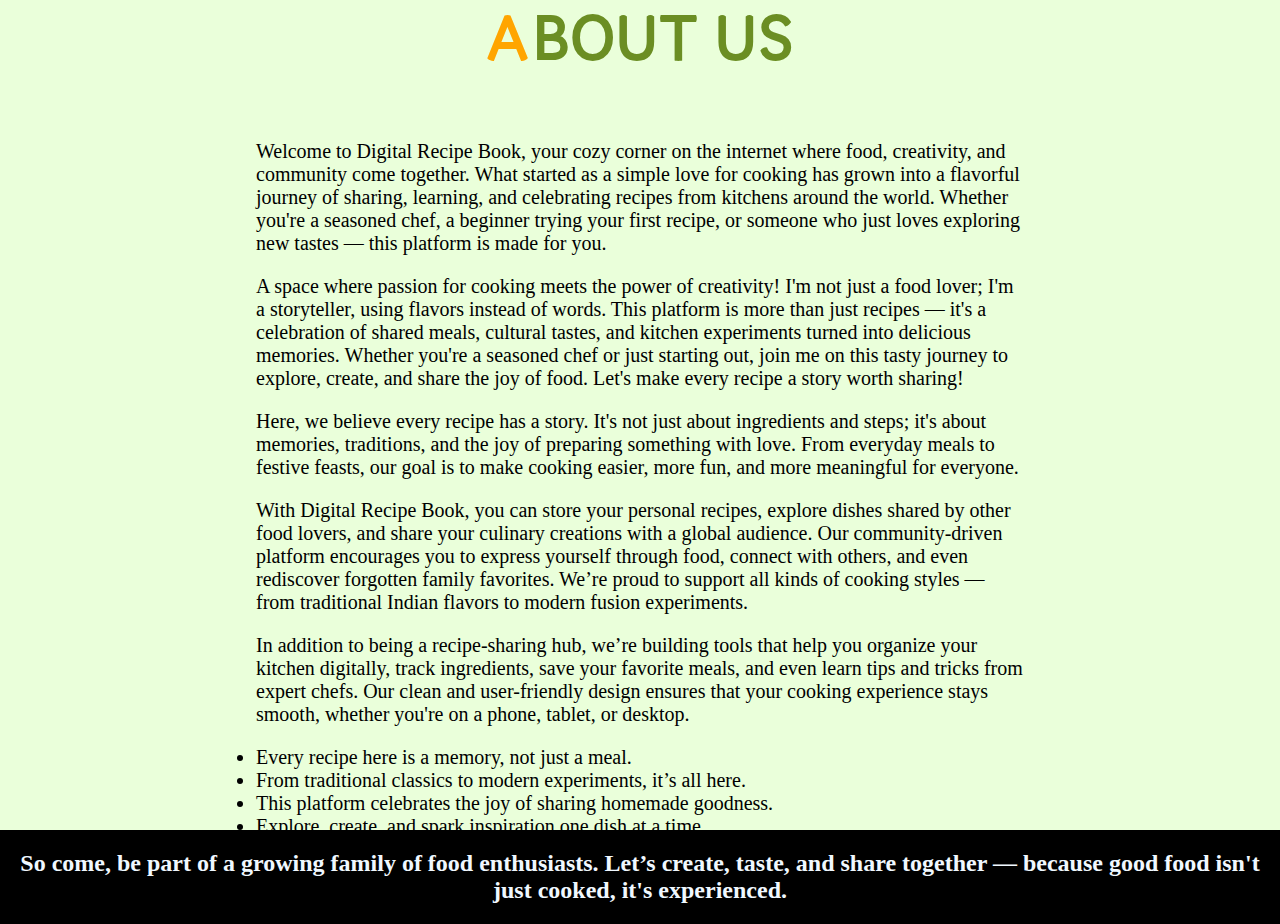
<file: HTML-FOLDERS/about.html>
<!DOCTYPE html>
<html lang="en">

<head>
  <meta charset="UTF-8">
  <meta name="viewport" content="width=device-width, initial-scale=1.0">
  <title>About - tasty-food</title>
  <link rel="stylesheet" href="../CSS-FOLDERS/about.css">
</head>

<body>
  <div class="conatiner">
    <div class="heading">
      <h1>About us</h1>
    </div>

    <p>Welcome to Digital Recipe Book, your cozy corner on the internet where food, creativity, and community come
      together. What started as a simple love for cooking has grown into a flavorful journey of sharing, learning, and
      celebrating recipes from kitchens around the world. Whether you're a seasoned chef, a beginner trying your first
      recipe, or someone who just loves exploring new tastes — this platform is made for you.</p>
    <p>A space where passion for cooking meets the power of creativity! I'm not just a food lover; I'm a storyteller,
      using flavors instead of words. This platform is more than just recipes — it's a celebration of shared meals,
      cultural tastes, and kitchen experiments turned into delicious memories. Whether you're a seasoned chef or just
      starting out, join me on this tasty journey to explore, create, and share the joy of food. Let's make every
      recipe a story worth sharing!</p>
    <p>Here, we believe every recipe has a story. It's not just about ingredients and steps; it's about memories,
      traditions, and the joy of preparing something with love. From everyday meals to festive feasts, our goal is to
      make cooking easier, more fun, and more meaningful for everyone.</p>
    <p>With Digital Recipe Book, you can store your personal recipes, explore dishes shared by other food lovers, and
      share your culinary creations with a global audience. Our community-driven platform encourages you to express
      yourself through food, connect with others, and even rediscover forgotten family favorites. We’re proud to
      support all kinds of cooking styles — from traditional Indian flavors to modern fusion experiments.</p>
    <p>In addition to being a recipe-sharing hub, we’re building tools that help you organize your kitchen digitally,
      track ingredients, save your favorite meals, and even learn tips and tricks from expert chefs. Our clean and
      user-friendly design ensures that your cooking experience stays smooth, whether you're on a phone, tablet, or
      desktop.</p>
    <ul>
      <li>Every recipe here is a memory, not just a meal.</li>
      <li>From traditional classics to modern experiments, it’s all here.</li>
      <li>This platform celebrates the joy of sharing homemade goodness.</li>
      <li>Explore, create, and spark inspiration one dish at a time.</li>
      <li>Let’s turn everyday cooking into an unforgettable journey.</li>
      <li>I believe food connects hearts beyond cultures and kitchens.</li>
      <li>This platform celebrates the joy of sharing homemade goodness.</li>
    </ul>

  </div>

  <footer>
    <h2>So come, be part of a growing family of food enthusiasts. Let’s create, taste, and share together — because good
      food isn't just cooked, it's experienced.</h2>
  </footer>

</body>

</html>
</file>
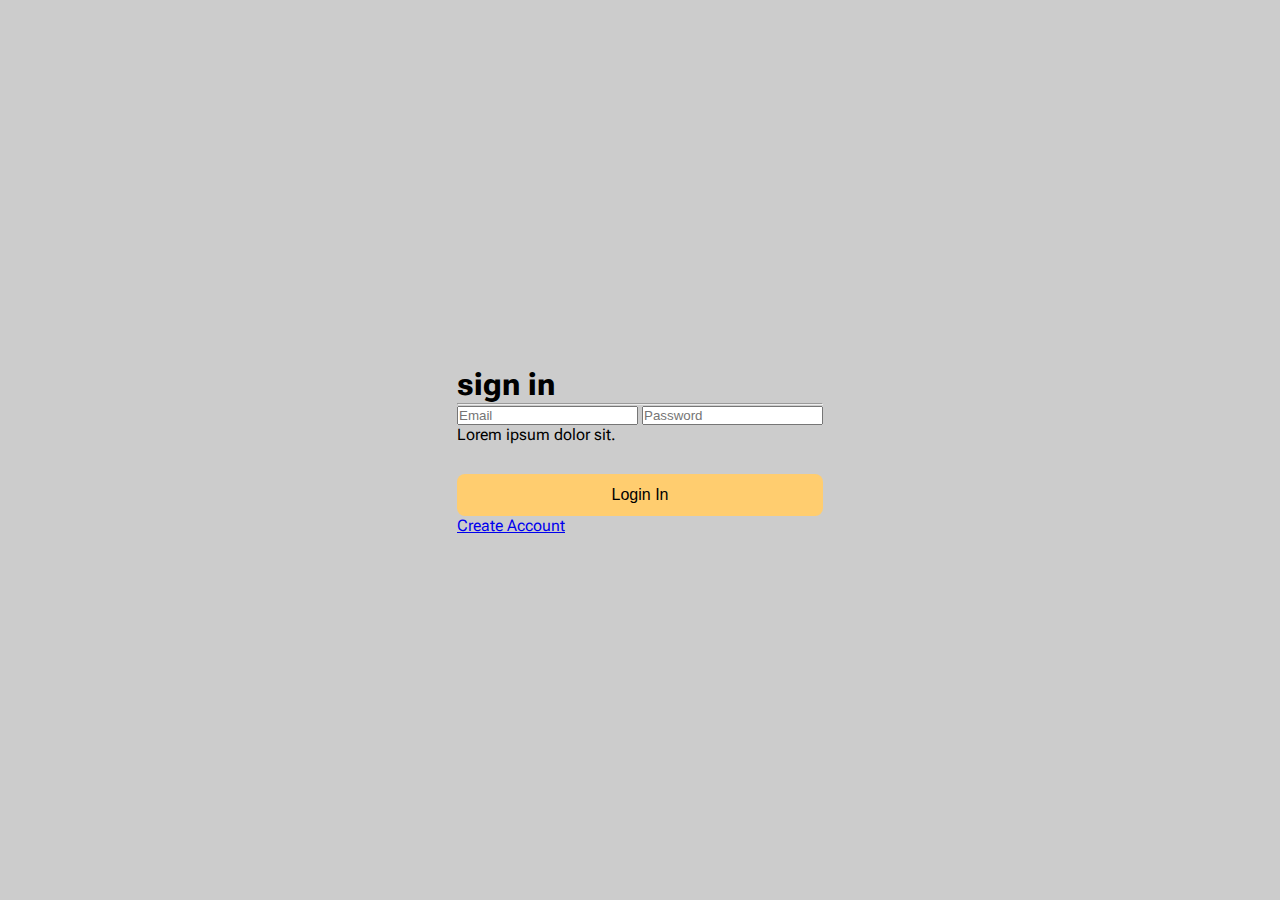
<file: HTML-FOLDERS/sign-in.html>
<!DOCTYPE html>
<html lang="en">

<head>
  <meta charset="UTF-8">
  <meta name="viewport" content="width=device-width, initial-scale=1.0">
  <title>Sign up _Tasty-Food</title>
  <link rel="stylesheet" href="../CSS-FOLDERS/sign-in.css">
</head>

<body>
  <div class="conatiner">
    <div class="heading">
      <h1>sign in</h1>
    </div>

    <hr>
    <div class="inputs">
      <input type="email" placeholder="Email" id="signin-email">
      <input type="password" placeholder="Password" id="signin-password">
      <p id="login-message">Lorem ipsum dolor sit.</p>
      <button>Login In</button>
    </div>
    <a href="../HTML-FOLDERS/sign-up.html">Create Account</a>
  </div>


</body>

</html>
</file>
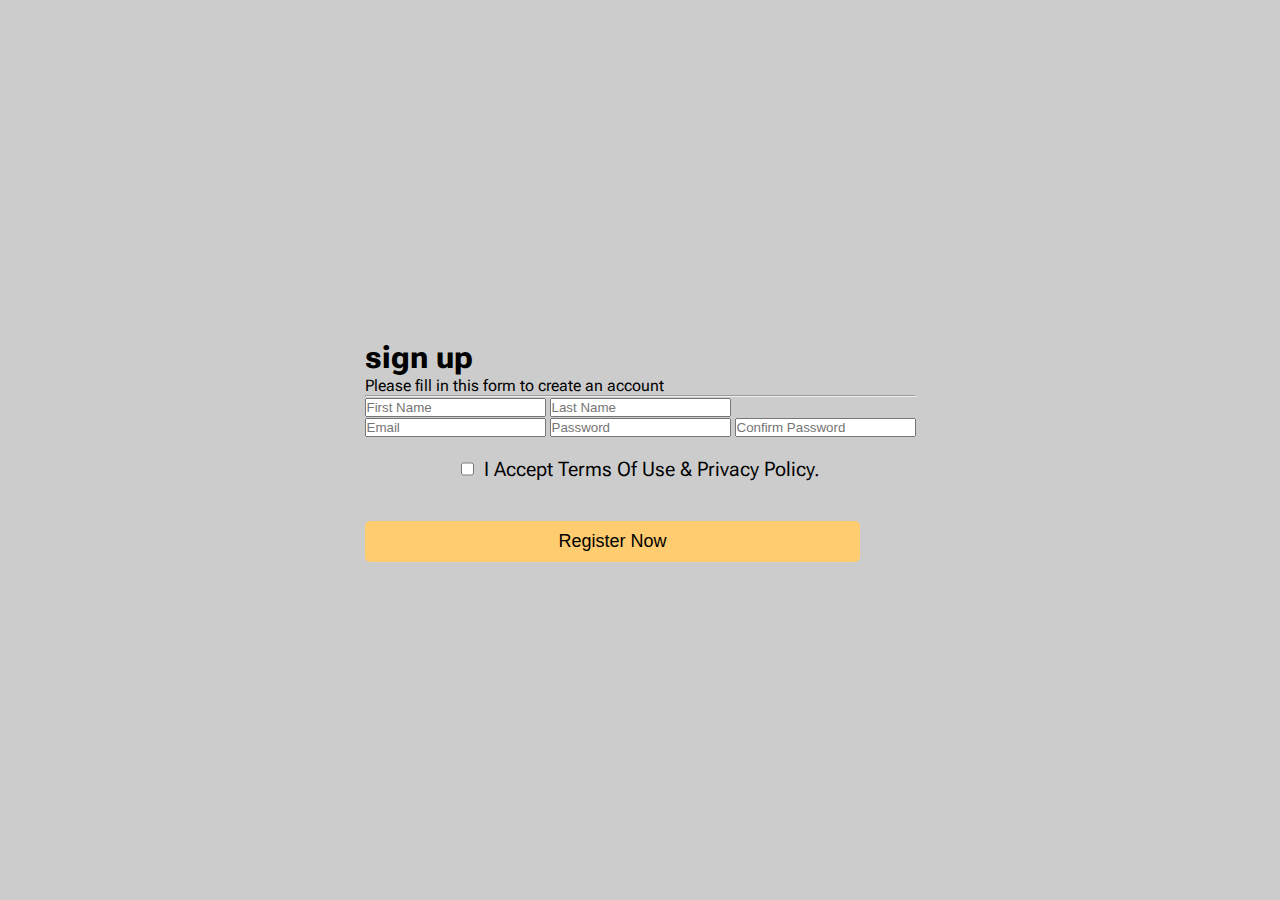
<file: HTML-FOLDERS/sign-up.html>
<!DOCTYPE html>
<html lang="en">

<head>
  <meta charset="UTF-8">
  <meta name="viewport" content="width=device-width, initial-scale=1.0">
  <title>Sign up _Tasty-Food</title>
  <link rel="stylesheet" href="../CSS-FOLDERS/sign-up.css">
</head>

<body>
  <div class="conatiner">
    <div class="heading">
      <h1>sign up</h1>
    <p>Please fill in this form to create an account</p>
  </div>
    
    <hr>
    <div class="inputs">
        <div class="names">
          <input type="text" placeholder="First Name" id="signup-first-name">
          <input type="text" placeholder="Last Name" id="signup-last-name">
      </div>
      <input type="email" placeholder="Email" id="signup-email">
      <input type="password" placeholder="Password" id="signup-password">
      <input type="password" placeholder="Confirm Password" id="signup-confirm-password">
       <div class="termandconditon">
       <input type="checkbox"  id="checkboxed">
       <p>I accept <span>Terms of  Use</span> & <span>Privacy Policy</span>.</p>
    </div>
    <button>Register Now</button>
    </div>
  </div>


</body>

</html>
</file>
<file: CSS-FOLDERS/about.css>
@import url('https://fonts.googleapis.com/css2?family=Borel&display=swap');

* {
  margin: 0;
  padding: 0;
  box-sizing: border-box;
}
.conatiner{
  height: 100vh;
  width: 100%;
  background-color: rgb(234, 255, 218);
}
.conatiner .heading {
  color: olivedrab;
  text-align: center;
  font-size: 30px;
  font-weight: 100;
  font-family: "Borel", cursive;
  text-transform: uppercase;
}
.conatiner .heading::first-letter{
  color: orange;
  letter-spacing: 3px;
}
.conatiner p,
ul {
  width: 60%;
  margin: 20px auto;
  font-size: 20px;
}
footer{
  position: relative;
  bottom: -10px;
  min-height: 70px;
  background-color: black;
  color: aliceblue;
}
footer h2 {
  padding: 20px;
text-align: center;
margin-top: -80px; 
}
</file>
<file: CSS-FOLDERS/sign-in.css>
@import url('https://fonts.googleapis.com/css2?family=Roboto+Flex:opsz,wght@8..144,100..1000&display=swap');

* {
  margin: 0;
  padding: 0;
  box-sizing: border-box;
}

body {
  display: flex;
  align-items: center;
  justify-content: center;
  min-height: 100vh;
  padding: 20px;
  font-family: 'Roboto Flex', sans-serif;
  background-color: #ccc;
}

.container {
  width: 100%;
  max-width: 500px;
  background-color: #fcfcfc;
  box-shadow: 0 20px 30px -10px rgba(38, 57, 77, 0.5);
  border-radius: 15px;
  padding: 20px;
  text-align: center;
}

/* Heading */
.container .heading h1 {
  font-size: 2.5rem;
  text-transform: uppercase;
  font-weight: 400;
}

.container .heading p {
  font-size: 1rem;
  margin: 15px 0;
  color: #585757;
  text-transform: capitalize;
}

/* Name Inputs */
.container .names {
  display: flex;
  flex-wrap: wrap;
  gap: 10px;
  margin-top: 15px;
}

.container .names input {
  flex: 1 1 48%;
  padding: 12px;
  font-size: 1rem;
  border: 1px solid #ccc;
  outline-color: orange;
  border-radius: 6px;
}

/* Email & Password Inputs */
.container .inputs {
  margin: 30px 0;
}

.container .inputs input {
  width: 100%;
  padding: 12px;
  font-size: 1rem;
  border: 1px solid #ccc;
  outline-color: orange;
  margin-top: 15px;
  border-radius: 6px;
}

/* Terms and Conditions */
.termandconditon {
  display: flex;
  align-items: center;
  justify-content: center;
  margin-top: 20px;
  font-size: 1rem;
  text-transform: capitalize;
  flex-wrap: wrap;
  text-align: left;
}

.termandconditon input {
  margin-right: 10px;
}

/* Button */
button {
  margin-top: 30px;
  width: 100%;
  padding: 12px;
  cursor: pointer;
  background-color: rgb(255, 205, 111);
  font-size: 1rem;
  border: none;
  border-radius: 8px;
  transition: 0.3s ease-in-out;
}

button:hover {
  background-color: orange;
}

/* Responsive Breakpoints */
@media (max-width: 768px) {
  .container {
    max-width: 90%;
    padding: 15px;
  }

  .container .heading h1 {
    font-size: 2rem;
  }

  .container .names {
    flex-direction: column;
  }

  .container .names input {
    width: 100%;
  }
}

@media (max-width: 480px) {
  .container .heading h1 {
    font-size: 1.8rem;
  }

  .container .heading p,
  .termandconditon {
    font-size: 0.9rem;
  }

  button {
    font-size: 0.95rem;
  }
}
</file>
<file: CSS-FOLDERS/sign-up.css>
@import url('https://fonts.googleapis.com/css2?family=Roboto+Flex:opsz,wght@8..144,100..1000&display=swap');

* {
  margin: 0;
  padding: 0;
  box-sizing: border-box;
}

body {
  display: flex;
  align-items: center;
  justify-content: center;
  width: 100%;
  height: 100vh;
  background-color: #ccc;
  font-family: "Roboto Flex", sans-serif;
  padding: 20px;
}

.container {
  min-height: 600px;
  width: 32%;
  text-align: center;
  padding: 20px;
  background-color: rgb(252, 252, 252);
  box-shadow: rgb(38, 57, 77) 0px 20px 30px -10px;
  border-radius: 15px;
}

.container .heading h1 {
  font-size: 50px;
  text-transform: uppercase;
  font-family: "ROBOTO";
  font-weight: 400;
}

.container .heading p {
  font-size: 18px;
  margin: 17px auto;
  color: #585757;
  text-transform: capitalize;
}

.container .names {
  display: flex;
  align-items: center;
  justify-content: space-between;
  flex-wrap: wrap;
  gap: 10px;
}

.container .inputs {
  margin: 40px auto;
}

.container input {
  font-size: 20px;
  border: 1px solid #ccc;
  outline-color: orange;
}

.container .names input {
  width: 49%;
  margin: 15px 0px;
  padding: 10px 20px;
}

.container .inputs > input {
  padding: 10px 20px;
  width: 100%;
  margin: 15px auto;
}

.termandconditon {
  display: flex;
  justify-content: center;
  margin-top: 20px;
  text-transform: capitalize;
  font-size: 20px;
  flex-wrap: wrap;
  text-align: center;
}

.termandconditon p {
  margin-left: 10px;
}

button {
  margin-top: 40px;
  width: 90%;
  padding: 10px;
  cursor: pointer;
  background-color: rgb(255, 205, 111);
  font-size: 18px;
  transition: 0.3s ease-in-out;
  border: none;
  border-radius: 5px;
}

button:hover {
  background-color: orange;
}

/* ✅ Responsive design below */

@media (max-width: 1024px) {
  .container {
    width: 100%;
    margin-top: 90px;
  }
}

@media (max-width: 768px) {
  .container {
    width: 70%;
  }

  .container .names input {
    width: 100%;
  }
}

@media (max-width: 480px) {
  .container {
    width: 95%;
  }

  .container .heading h1 {
    font-size: 36px;
  }

  .container .heading p {
    font-size: 16px;
  }

  .termandconditon {
    font-size: 16px;
    flex-direction: column;
    align-items: center;
  }

  .termandconditon p {
    margin-left: 0;
    margin-top: 10px;
  }

  button {
    font-size: 16px;
  }
}
</file>
